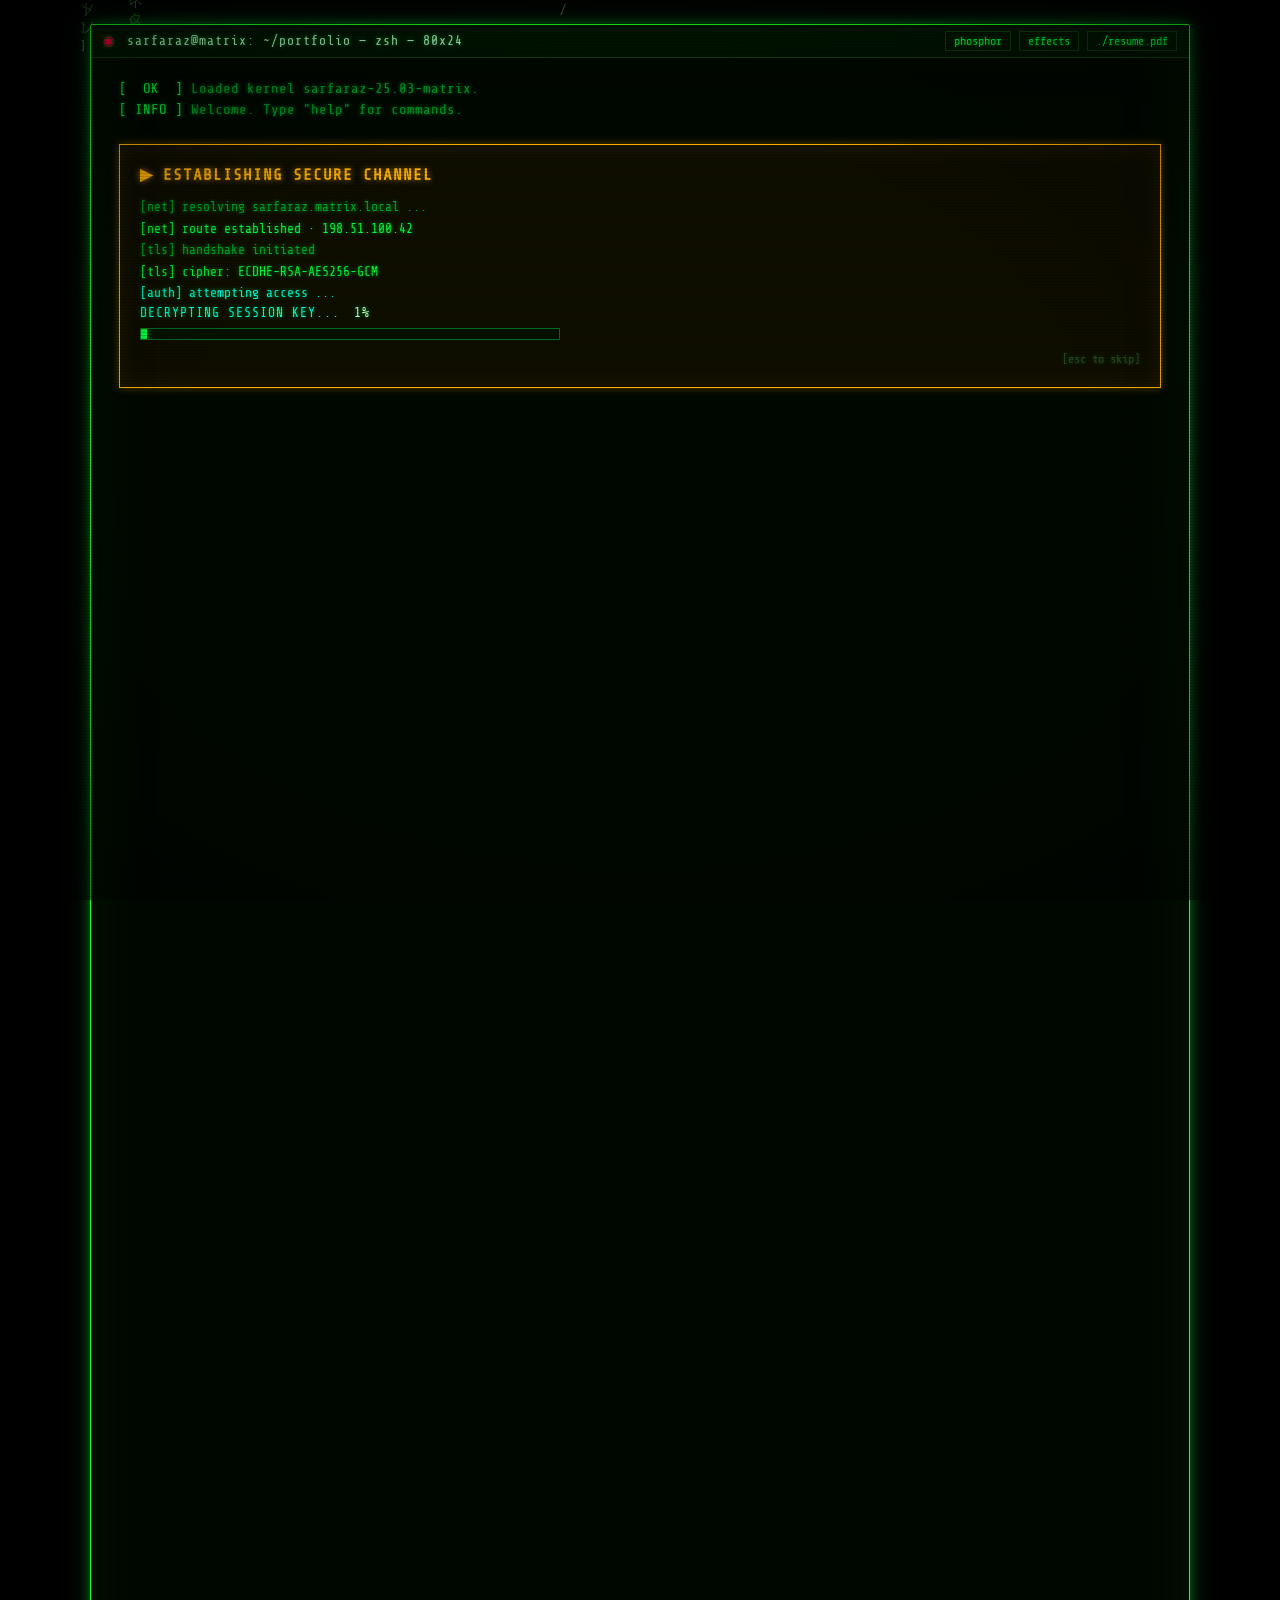
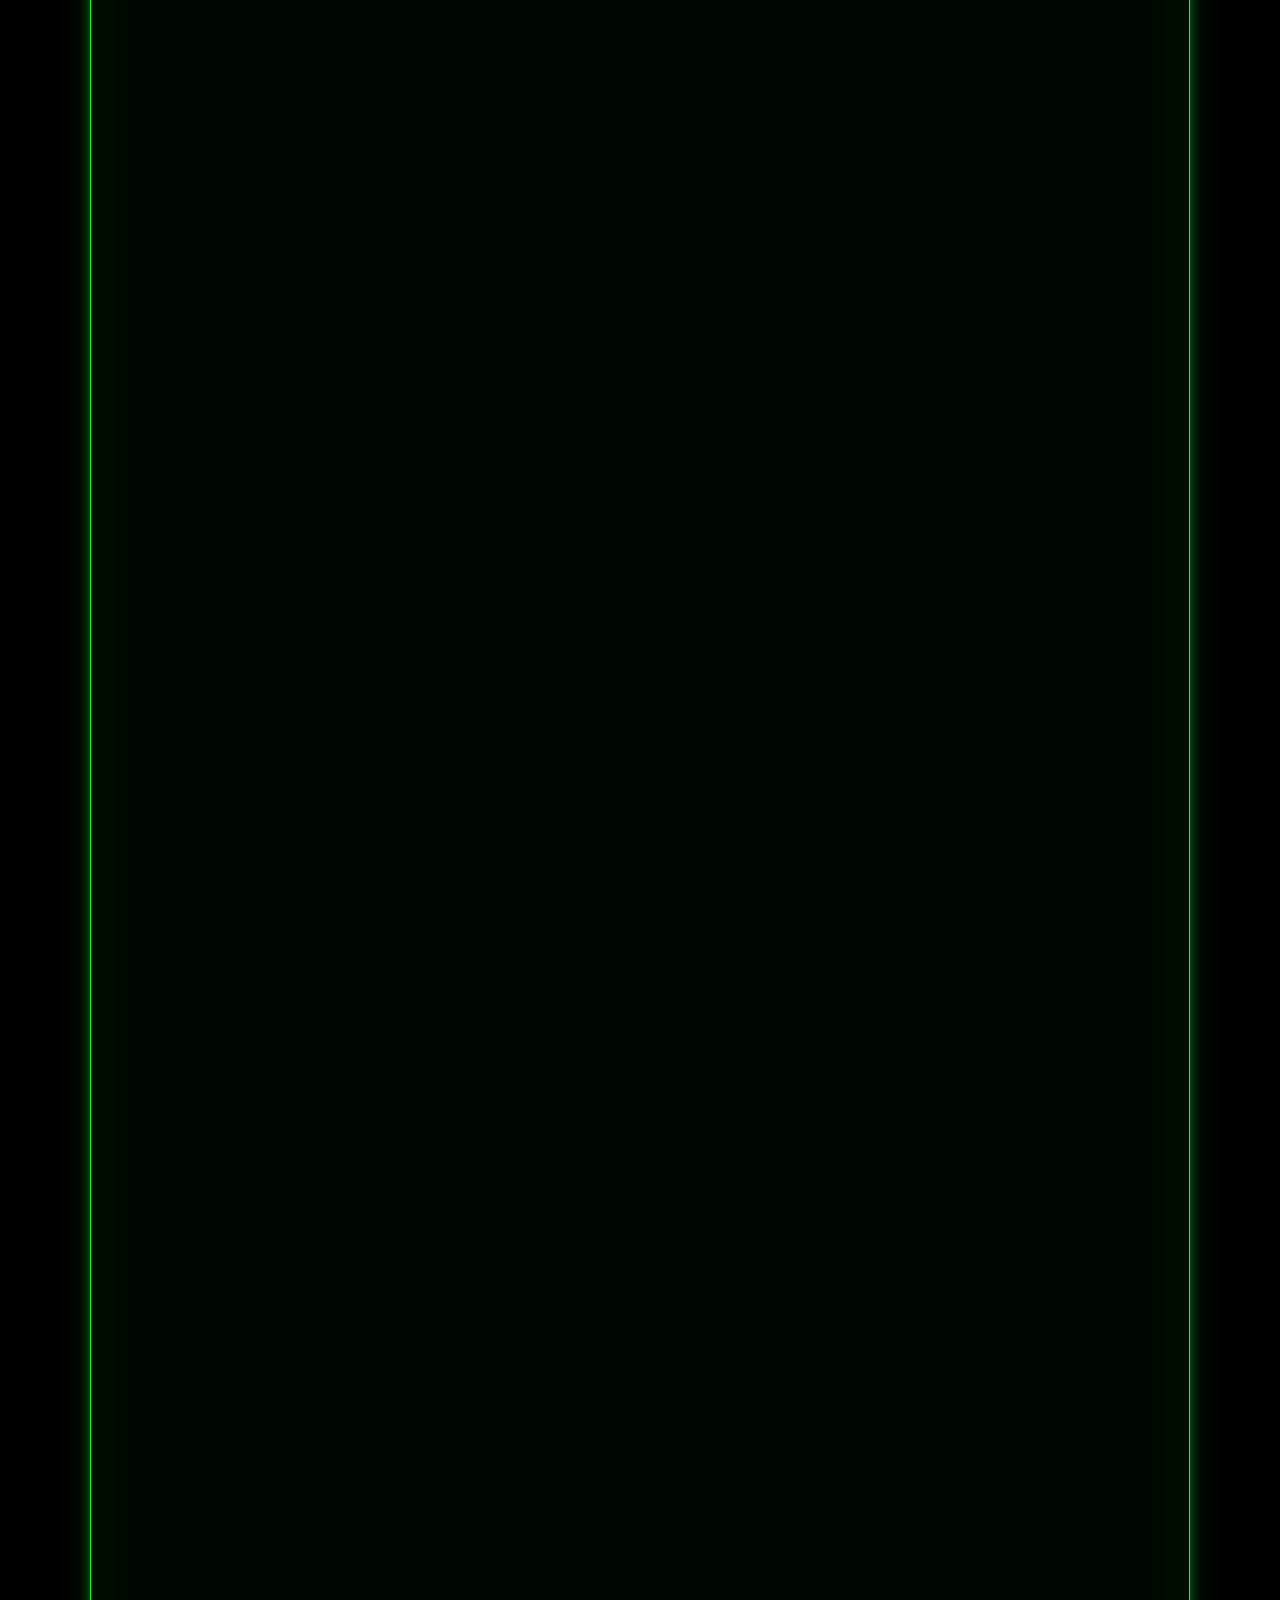
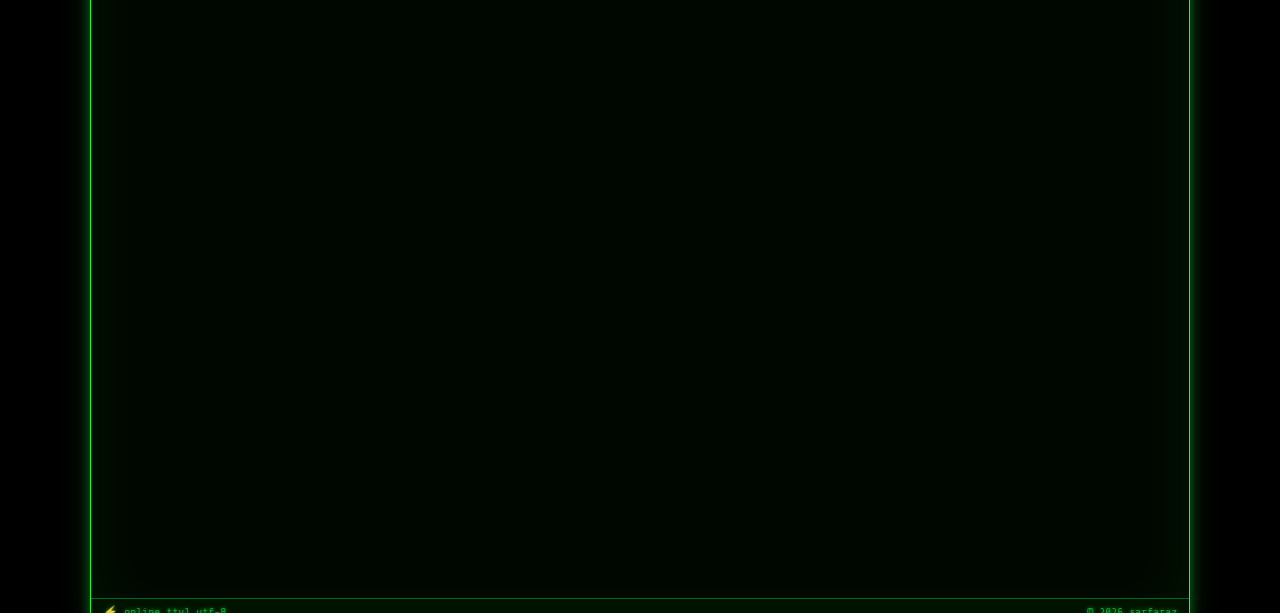
<file: index.html>
<!doctype html>
<html lang="en">
  <head>
    <meta charset="UTF-8" />
    <meta name="viewport" content="width=device-width, initial-scale=1.0" />
    <title>
      Sk Sarfaraz Ahamed — Senior Full-Stack Engineer (SDE II) | Backend &amp;
      AI Portfolio
    </title>
    <meta
      name="description"
      content="Sk Sarfaraz Ahamed — Senior Full-Stack Engineer (SDE II) with 4.5 years building fraud, identity and AI decisioning services serving 10M+ requests/day. NestJS, TypeScript, Python (FastAPI), MongoDB, PostgreSQL, Redis, Elasticsearch, AWS serverless, LLM/RAG/vector search. Based in Bengaluru, India."
    />
    <meta
      name="keywords"
      content="Sk Sarfaraz Ahamed, Sarfaraz Ahamed, ssadev, senior software engineer, senior full stack engineer, SDE II, backend engineer, NestJS, Node.js, TypeScript, Python, FastAPI, Django, MongoDB, PostgreSQL, Redis, Elasticsearch, Qdrant, AWS Lambda, RAG, LLM, vector search, React, Next.js, Bengaluru, Data Sutram, portfolio"
    />
    <meta name="author" content="Sk Sarfaraz Ahamed" />
    <meta
      name="robots"
      content="index, follow, max-image-preview:large, max-snippet:-1"
    />
    <meta name="googlebot" content="index, follow" />
    <meta name="theme-color" content="#000000" />
    <link rel="canonical" href="https://ssadev.github.io/" />
    <link rel="icon" type="image/png" href="profile.png" />
    <link rel="apple-touch-icon" href="profile.png" />

    <!-- Open Graph -->
    <meta property="og:type" content="profile" />
    <meta property="og:site_name" content="Sk Sarfaraz Ahamed" />
    <meta
      property="og:title"
      content="Sk Sarfaraz Ahamed — Senior Software Engineer / Full Stack"
    />
    <meta
      property="og:description"
      content="Senior Full-Stack Engineer (SDE II) · 4.5 years · NestJS · TypeScript · Python · AWS serverless · LLM / RAG · 10M+ req/day. Bengaluru, India."
    />
    <meta property="og:url" content="https://ssadev.github.io/" />
    <meta property="og:image" content="https://ssadev.github.io/profile.png" />
    <meta property="og:image:alt" content="Portrait of Sk Sarfaraz Ahamed" />
    <meta property="profile:first_name" content="Sarfaraz" />
    <meta property="profile:last_name" content="Ahamed" />
    <meta property="profile:username" content="ssadev" />

    <!-- Twitter / X -->
    <meta name="twitter:card" content="summary_large_image" />
    <meta
      name="twitter:title"
      content="Sk Sarfaraz Ahamed — Senior Software Engineer"
    />
    <meta
      name="twitter:description"
      content="Senior Full-Stack Engineer (SDE II). 4.5 years. NestJS · TypeScript · Python · AWS · LLM / RAG."
    />
    <meta name="twitter:image" content="https://ssadev.github.io/profile.png" />

    <!-- Structured data: Person -->
    <script type="application/ld+json">
      {
        "@context": "https://schema.org",
        "@type": "Person",
        "name": "Sk Sarfaraz Ahamed",
        "alternateName": ["Sarfaraz Ahamed", "ssadev"],
        "url": "https://ssadev.github.io/",
        "image": "https://ssadev.github.io/profile.png",
        "jobTitle": "Software Development Engineer II",
        "description": "Senior Full-Stack Engineer (SDE II) with 4.5 years building fraud, identity and AI decisioning services in NestJS, TypeScript and Python (FastAPI) on AWS serverless, serving 10M+ requests a day, with production LLM, RAG and vector-search features.",
        "email": "mailto:sksarfaraz4006@gmail.com",
        "address": {
          "@type": "PostalAddress",
          "addressLocality": "Bengaluru",
          "addressRegion": "Karnataka",
          "addressCountry": "IN"
        },
        "worksFor": {
          "@type": "Organization",
          "name": "Data Sutram"
        },
        "alumniOf": {
          "@type": "CollegeOrUniversity",
          "name": "Techno International New Town",
          "address": "Kolkata, India"
        },
        "knowsAbout": [
          "Node.js",
          "NestJS",
          "TypeScript",
          "JavaScript",
          "Python",
          "FastAPI",
          "Django",
          "REST APIs",
          "Microservices",
          "Event-Driven Architecture",
          "MongoDB",
          "PostgreSQL",
          "MySQL",
          "Redis",
          "Elasticsearch",
          "Qdrant",
          "AWS Lambda",
          "AWS API Gateway",
          "AWS SQS",
          "AWS S3",
          "AWS EC2",
          "Docker",
          "GitHub CI/CD",
          "Jest",
          "Linux",
          "Large Language Models",
          "Retrieval-Augmented Generation",
          "Vector Databases",
          "Voice AI",
          "OAuth2",
          "JWT",
          "RBAC",
          "React",
          "Next.js",
          "Redux"
        ],
        "sameAs": [
          "https://github.com/ssadev",
          "https://www.linkedin.com/in/sarfaraz-ahamed-32a6052aa/"
        ]
      }
    </script>
    <script type="application/ld+json">
      {
        "@context": "https://schema.org",
        "@type": "WebSite",
        "name": "Sk Sarfaraz Ahamed — Portfolio",
        "url": "https://ssadev.github.io/",
        "author": { "@type": "Person", "name": "Sk Sarfaraz Ahamed" }
      }
    </script>
    <link rel="preconnect" href="https://fonts.googleapis.com" />
    <link rel="preconnect" href="https://fonts.gstatic.com" crossorigin />
    <link
      href="https://fonts.googleapis.com/css2?family=Share+Tech+Mono&family=VT323&display=swap"
      rel="stylesheet"
    />
    <link rel="stylesheet" href="styles.css" />
  </head>
  <!-- Google tag (gtag.js) -->
  <script
    async
    src="https://www.googletagmanager.com/gtag/js?id=G-XEXD7KVKR2"
  ></script>
  <script>
    window.dataLayer = window.dataLayer || [];
    function gtag() {
      dataLayer.push(arguments);
    }
    gtag("js", new Date());

    gtag("config", "G-XEXD7KVKR2");
  </script>
  <body>
    <canvas id="matrix-rain" aria-hidden="true"></canvas>
    <div class="crt-overlay" aria-hidden="true"></div>

    <main class="terminal" role="main">
      <header class="term-header">
        <div class="term-title">
          sarfaraz@matrix: ~/portfolio &mdash; zsh &mdash; 80x24
        </div>
        <div class="term-controls">
          <button id="theme-toggle" title="Toggle phosphor color">
            <span class="label-text">phosphor</span>
          </button>
          <button id="effects-toggle" title="Toggle CRT/rain effects">
            <span class="label-text">effects</span>
          </button>
          <button
            id="resume-btn"
            title="Open resume"
            onclick="
              window.open(
                'https://drive.google.com/file/d/16qEMb87kJ38U1tuTEWQnvQUNZnBqsQFO/view?usp=sharing',
                '_blank',
              )
            "
          >
            <span class="label-text">./resume.pdf</span>
          </button>
        </div>
      </header>

      <section class="term-body">
        <h1 class="sr-only">
          Sk Sarfaraz Ahamed — Senior Software Engineer / Full Stack Developer
          Portfolio
        </h1>
        <p class="sr-only">
          Sk Sarfaraz Ahamed is a Senior Full-Stack Engineer (SDE II) based in
          Bengaluru, India, with 4.5 years of experience in backend systems,
          cloud services and AI applications. At Data Sutram, Sarfaraz builds fraud,
          identity and AI decisioning services serving 10M+ requests a day for
          leading Indian banks and financial companies. Skills include Node.js
          (NestJS), TypeScript, Python (FastAPI, Django), MongoDB, PostgreSQL,
          Redis, Elasticsearch, Qdrant, AWS (Lambda, API Gateway, SQS, S3,
          EC2), Docker, GitHub CI/CD, LLMs, RAG and vector search. Reach out:
          sksarfaraz4006@gmail.com.
        </p>
        <div class="boot" id="boot"></div>

        <div id="auth-gate" class="auth-gate" hidden aria-hidden="true">
          <div class="auth-warn">▶ ESTABLISHING SECURE CHANNEL</div>
          <div class="auth-conn-log" id="auth-conn-log"></div>
          <div class="auth-progress" hidden>
            <div class="auth-progress-label">
              DECRYPTING SESSION KEY... <span class="auth-pct">0%</span>
            </div>
            <div class="auth-bar"><div class="auth-bar-fill"></div></div>
            <div class="auth-status"></div>
          </div>
          <div class="auth-skip-hint">
            <span class="auth-skip">[esc to skip]</span>
          </div>
        </div>

        <div id="term-content" class="term-content gate-hidden">
          <pre class="ascii-banner" aria-label="ASCII banner">
  ____             __
 / ___|  __ _ _ __ / _| __ _ _ __ __ _ ____
 \___ \ / _` | '__| |_ / _` | '__/ _` |_  /
  ___) | (_| | |  |  _| (_| | | | (_| |/ /
 |____/ \__,_|_|  |_|  \__,_|_|  \__,_/___|
            s e n i o r   s o f t w a r e   e n g i n e e r</pre
          >

          <!-- whoami -->
          <div class="prompt-line">
            <span class="prompt-user">sarfaraz</span
            ><span class="prompt-at">@</span
            ><span class="prompt-host">matrix</span
            ><span class="prompt-colon">:</span
            ><span class="prompt-path">~</span><span class="prompt-sep">$</span>
            <span class="prompt-cmd">whoami</span>
          </div>
          <div class="output">
            <div class="whoami-row">
              <img
                src="profile.png"
                class="avatar-img"
                alt="Sk Sarfaraz Ahamed"
              />
              <div class="kv-grid">
                <div class="k">name</div>
                <div class="v">Sk Sarfaraz Ahamed</div>
                <div class="k">role</div>
                <div class="v">Senior Full-Stack Engineer (SDE II)</div>
                <div class="k">focus</div>
                <div class="v">Backend · Cloud · AI / LLM</div>
                <div class="k">experience</div>
                <div class="v"><span class="num">4.5</span> years</div>
                <div class="k">location</div>
                <div class="v">Bengaluru</div>
                <div class="k">email</div>
                <div class="v">
                  <a
                    href="#"
                    id="email-copy"
                    data-email="sksarfaraz4006@gmail.com"
                    >sksarfaraz4006@gmail.com</a
                  >
                </div>
                <div class="k">github</div>
                <div class="v">
                  <a
                    href="https://github.com/ssadev"
                    target="_blank"
                    rel="noopener"
                    >github.com/ssadev</a
                  >
                </div>
                <div class="k">linkedin</div>
                <div class="v">
                  <a
                    href="https://www.linkedin.com/in/sarfaraz-ahamed-32a6052aa/"
                    target="_blank"
                    rel="noopener"
                    >linkedin.com/in/sarfaraz-ahamed-32a6052aa</a
                  >
                </div>
                <div class="k">status</div>
                <div class="v"><span class="ok">[OPEN TO WORK]</span></div>
              </div>
            </div>
          </div>

          <!-- SECTION: Summary -->
          <div class="prompt-line">
            <span class="prompt-user">sarfaraz</span
            ><span class="prompt-at">@</span
            ><span class="prompt-host">matrix</span
            ><span class="prompt-colon">:</span
            ><span class="prompt-path">~</span><span class="prompt-sep">$</span>
            <span class="prompt-cmd">cat summary.md</span>
          </div>
          <div class="output summary-text">
            <span class="com"># Summary</span>
            <p>
              Senior Full-Stack Engineer (SDE II) with
              <span class="num">4.5</span> years in backend systems, cloud
              services and AI applications. Grew from intern to SDE II at Data
              Sutram, building fraud, identity and AI decisioning services that
              serve <span class="num">10M+</span> requests a day for leading
              Indian banks and financial companies, with a real-time decision
              engine at <span class="num">sub-200ms</span> p95.
            </p>
            <p>
              Strong in Node.js (NestJS), TypeScript and Python (FastAPI), with
              MongoDB, PostgreSQL, Redis and Elasticsearch, on AWS serverless. I
              ship LLM, RAG and vector-search features to production and own
              work from design through release, tests and CI/CD.
            </p>
          </div>

          <!-- SECTION: Professional Experience -->
          <div class="prompt-line">
            <span class="prompt-user">sarfaraz</span
            ><span class="prompt-at">@</span
            ><span class="prompt-host">matrix</span
            ><span class="prompt-colon">:</span
            ><span class="prompt-path">~/experience</span
            ><span class="prompt-sep">$</span>
            <span class="prompt-cmd">git log --oneline</span>
          </div>
          <div class="output">
            <div class="entry">
              <div class="entry-head">
                <span class="entry-title"
                  >Software Development Engineer II &mdash; Data Sutram</span
                >
                <span class="entry-meta">Mar 2025 — Present · Bengaluru</span>
              </div>
              <div class="entry-body">
                <span class="com"
                  ># promoted from SDE I in Mar 2025; moved to the Bengaluru
                  office</span
                >
                <ul class="entry-list">
                  <li>
                    <b>Scalable backend systems:</b> build and run NestJS
                    (Node.js, TypeScript) services for fraud, identity and AI
                    decisioning used by leading banks and financial companies in
                    India, serving 10M+ requests a day across over a billion
                    entity signals.
                  </li>
                  <li>
                    <b>Real-time decisioning:</b> helped build a real-time
                    decision engine that answers at sub-200ms p95 latency, using
                    Redis caching and a Qdrant vector retrieval layer to give the
                    AI reasoning step fast context.
                  </li>
                  <li>
                    <b>AI &amp; LLM applications:</b> built a RAG system that
                    lets employees query internal company knowledge in plain
                    language, and put multiple LLM provider APIs and open source
                    LLMs into production services.
                  </li>
                  <li>
                    <b>LLM due diligence platform:</b> built parts of an
                    LLM-based due diligence platform for a bank, giving its
                    investigators case tools with an audit trail and regulatory
                    traceability for each case.
                  </li>
                  <li>
                    <b>AI voice operations:</b> built an internal console that
                    lets operations teams trigger outbound AI voice calls and
                    read each call as a clear report (summary, key points,
                    recommended actions, transcript) instead of raw AI output.
                  </li>
                  <li>
                    <b>Event-driven cloud architecture:</b> designed and run
                    serverless workflows on AWS Lambda, API Gateway, SQS and S3
                    that move heavy work to queues, so traffic spikes don't slow
                    client-facing APIs. Added structured logging in
                    Elasticsearch, real-time alerting and automated health
                    checks.
                  </li>
                  <li>
                    <b>Security hardening:</b> built OAuth2 and JWT
                    authentication with role-based access control (RBAC) on
                    least-privilege principles.
                  </li>
                  <li>
                    <b>Quality &amp; CI/CD:</b> write Jest test suites that run
                    in GitHub CI/CD and stop regressions before release; ship
                    services in Docker, review code and plan releases with
                    product, QA and DevOps.
                  </li>
                </ul>
              </div>
              <div class="entry-stack">
                <span>NestJS</span><span>TypeScript</span><span>Redis</span
                ><span>Qdrant</span><span>LLMs / RAG</span
                ><span>AWS Lambda</span><span>SQS</span
                ><span>Elasticsearch</span><span>OAuth2 / JWT</span
                ><span>Jest</span><span>Docker</span>
              </div>
            </div>

            <div class="entry">
              <div class="entry-head">
                <span class="entry-title"
                  >Software Development Engineer I &mdash; Data Sutram</span
                >
                <span class="entry-meta">Jul 2022 — Feb 2025 · Mumbai</span>
              </div>
              <div class="entry-body">
                <span class="com"
                  ># converted from intern to full-time after graduating</span
                >
                <ul class="entry-list">
                  <li>
                    <b>Performance optimization:</b> cut API latency by about
                    40% by rewriting slow MongoDB, PostgreSQL and MySQL queries,
                    adding the right indexes and caching frequently read data.
                  </li>
                  <li>
                    <b>Backend API engineering:</b> built and maintained
                    internal and client-facing REST APIs with FastAPI, Django and
                    Node.js, and the React, Next.js and Redux screens that use
                    them.
                  </li>
                  <li>
                    <b>Data pipeline reliability:</b> wrote automated Python
                    pipelines for scraping, validation and ingestion that catch
                    bad records before they reach production data.
                  </li>
                  <li>
                    <b>Cloud operations:</b> deployed and monitored production
                    services on AWS EC2, S3 and Lambda, owning their uptime and
                    infrastructure health.
                  </li>
                  <li>
                    <b>AI prototyping:</b> prototyped LLM, vector database and
                    RAG features in experimental workflows, groundwork for the
                    production AI systems shipped later.
                  </li>
                </ul>
              </div>
              <div class="entry-stack">
                <span>FastAPI</span><span>Django</span><span>Node.js</span
                ><span>MongoDB</span><span>PostgreSQL</span><span>MySQL</span
                ><span>React</span><span>Next.js</span><span>AWS EC2</span
                ><span>S3</span><span>Lambda</span>
              </div>
            </div>

            <div class="entry">
              <div class="entry-head">
                <span class="entry-title"
                  >Software Developer Intern &mdash; Data Sutram</span
                >
                <span class="entry-meta">Dec 2021 — Jun 2022 · Mumbai</span>
              </div>
              <div class="entry-body">
                <span class="com"
                  ># final-year internship alongside BCA; led to a full-time
                  offer</span
                >
                <ul class="entry-list">
                  <li>
                    <b>Frontend component delivery:</b> built reusable React.js
                    and Next.js UI components with Redux state management, reused
                    across product screens to speed up frontend delivery.
                  </li>
                  <li>
                    <b>Git workflows:</b> shipped through pull requests, code
                    reviews and agile release cycles with the product team.
                  </li>
                </ul>
              </div>
              <div class="entry-stack">
                <span>React.js</span><span>Next.js</span><span>Redux</span
                ><span>Git</span>
              </div>
            </div>

            <div class="entry">
              <div class="entry-head">
                <span class="entry-title"
                  >Full Stack Developer Intern &mdash; Mirror Score</span
                >
                <span class="entry-meta"
                  >Aug 2020 — Nov 2021 · Delhi (Remote)</span
                >
              </div>
              <div class="entry-body">
                <span class="com"
                  ># part-time, remote, alongside BCA studies</span
                >
                <ul class="entry-list">
                  <li>
                    <b>Backend automation:</b> built Python/Django APIs and
                    scripts that automated integrations with AWS and Google APIs,
                    replacing manual operational steps.
                  </li>
                  <li>
                    <b>Third-party integration:</b> built secure backend
                    connections to external cloud services to add new platform
                    features.
                  </li>
                </ul>
              </div>
              <div class="entry-stack">
                <span>Python</span><span>Django</span><span>AWS</span
                ><span>Google APIs</span>
              </div>
            </div>
          </div>

          <!-- SECTION: Education -->
          <div class="prompt-line">
            <span class="prompt-user">sarfaraz</span
            ><span class="prompt-at">@</span
            ><span class="prompt-host">matrix</span
            ><span class="prompt-colon">:</span
            ><span class="prompt-path">~</span><span class="prompt-sep">$</span>
            <span class="prompt-cmd">cat education.txt</span>
          </div>
          <div class="output">
            <div class="kv-grid">
              <div class="k">degree</div>
              <div class="v">Bachelor of Computer Application</div>
              <div class="k">institute</div>
              <div class="v">Techno International New Town</div>
              <div class="k">location</div>
              <div class="v">Kolkata, India</div>
              <div class="k">duration</div>
              <div class="v">Jul 2019 — Jun 2022</div>
            </div>
          </div>

          <!-- SECTION: Skills -->
          <div class="prompt-line">
            <span class="prompt-user">sarfaraz</span
            ><span class="prompt-at">@</span
            ><span class="prompt-host">matrix</span
            ><span class="prompt-colon">:</span
            ><span class="prompt-path">~/skills</span
            ><span class="prompt-sep">$</span>
            <span class="prompt-cmd">ls -la</span>
          </div>
          <div class="output">
            <div class="skill-grid">
              <div class="skill-group">
                <div class="skill-group-title">backend/</div>
                <ul>
                  <li>Node.js</li>
                  <li>NestJS</li>
                  <li>TypeScript</li>
                  <li>JavaScript</li>
                  <li>Python</li>
                  <li>FastAPI</li>
                  <li>Django</li>
                  <li>REST APIs</li>
                  <li>Microservices</li>
                  <li>Event-Driven / Async</li>
                </ul>
              </div>
              <div class="skill-group">
                <div class="skill-group-title">ai_llm/</div>
                <ul>
                  <li>LLM Integration</li>
                  <li>Open Source LLMs</li>
                  <li>RAG</li>
                  <li>Vector DBs (Qdrant)</li>
                  <li>Real-Time AI Decisioning</li>
                  <li>Voice AI Integration</li>
                  <li>ChatGPT · Claude · Copilot</li>
                </ul>
              </div>
              <div class="skill-group">
                <div class="skill-group-title">databases/</div>
                <ul>
                  <li>MongoDB</li>
                  <li>PostgreSQL</li>
                  <li>MySQL</li>
                  <li>Redis</li>
                  <li>Elasticsearch</li>
                  <li>Qdrant</li>
                </ul>
              </div>
              <div class="skill-group">
                <div class="skill-group-title">cloud_devops/</div>
                <ul>
                  <li>AWS Lambda</li>
                  <li>API Gateway</li>
                  <li>AWS SQS</li>
                  <li>AWS S3</li>
                  <li>AWS EC2</li>
                  <li>Docker</li>
                  <li>GitHub CI/CD</li>
                  <li>Linux</li>
                  <li>Jest (TDD)</li>
                  <li>Logging &amp; Alerting</li>
                </ul>
              </div>
              <div class="skill-group">
                <div class="skill-group-title">frontend/</div>
                <ul>
                  <li>React</li>
                  <li>Next.js</li>
                  <li>TypeScript</li>
                  <li>Redux</li>
                  <li>HTML / CSS</li>
                </ul>
              </div>
              <div class="skill-group">
                <div class="skill-group-title">auth_security/</div>
                <ul>
                  <li>OAuth2</li>
                  <li>JWT</li>
                  <li>RBAC</li>
                </ul>
              </div>
            </div>
          </div>

          <!-- SECTION: Projects -->
          <div class="prompt-line">
            <span class="prompt-user">sarfaraz</span
            ><span class="prompt-at">@</span
            ><span class="prompt-host">matrix</span
            ><span class="prompt-colon">:</span
            ><span class="prompt-path">~/projects</span
            ><span class="prompt-sep">$</span>
            <span class="prompt-cmd">cat *.json</span>
          </div>
          <div class="output">
            <div class="entry">
              <div class="entry-head">
                <span class="entry-title">AI Voice Operations Console</span>
                <span class="entry-meta">Internal platform · Voice AI</span>
              </div>
              <div class="entry-body">
                Internal platform for triggering outbound AI voice calls and
                reviewing the AI's post-call analysis. Loads voice assistants
                and their variables dynamically, and turns raw call analysis into
                readable reports with summary, key points, recommended actions,
                classification and transcript.
              </div>
              <div class="entry-stack">
                <span>Voice AI</span><span>LLMs</span><span>NestJS</span
                ><span>TypeScript</span>
              </div>
            </div>

            <div class="entry">
              <div class="entry-head">
                <span class="entry-title">Meetread.ai</span>
                <span class="entry-meta">AI meeting recorder · self-hosted</span>
              </div>
              <div class="entry-body">
                Joins Google Meet calls, records audio, captures transcripts and
                generates summaries, all on infrastructure you control.
              </div>
              <div class="entry-stack">
                <span>Python</span><span>LLMs</span><span>Transcripts</span
                ><span>Self-hosted</span>
              </div>
            </div>

            <div class="entry">
              <div class="entry-head">
                <span class="entry-title">c19tweet</span>
                <span class="entry-meta">Python automation bot</span>
              </div>
              <div class="entry-body">
                A Python bot that reads daily public data updates and shares
                them through automated posts.
              </div>
              <div class="entry-stack">
                <span>Python</span><span>Automation</span><span>Bot</span>
              </div>
            </div>

            <div class="entry">
              <div class="entry-head">
                <span class="entry-title">whatWP</span>
                <span class="entry-meta">Developer browser extension</span>
              </div>
              <div class="entry-body">
                A JavaScript browser tool that inspects a site's code to show
                which tools and plugins it uses.
              </div>
              <div class="entry-stack">
                <span>JavaScript</span><span>Browser Extension</span>
              </div>
            </div>
          </div>

          <!-- SECTION: Certifications -->
          <div class="prompt-line">
            <span class="prompt-user">sarfaraz</span
            ><span class="prompt-at">@</span
            ><span class="prompt-host">matrix</span
            ><span class="prompt-colon">:</span
            ><span class="prompt-path">~</span><span class="prompt-sep">$</span>
            <span class="prompt-cmd">cat certifications.txt</span>
          </div>
          <div class="output">
            <ul class="entry-list">
              <li>
                <b>Practical MongoDB: For Absolute Beginners</b> &mdash; Udemy
              </li>
              <li><b>Python 3 Learning Course</b> &mdash; Sololearn</li>
              <li>
                <b>Top Linux Interview Question and Answer</b> &mdash; Udemy
              </li>
            </ul>
          </div>

          <!-- interactive prompt -->
          <div class="prompt-line input-prompt">
            <span class="prompt-user">sarfaraz</span
            ><span class="prompt-at">@</span
            ><span class="prompt-host">matrix</span
            ><span class="prompt-colon">:</span
            ><span class="prompt-path">~</span><span class="prompt-sep">$</span>
            <input
              id="term-input"
              autocomplete="off"
              spellcheck="false"
              aria-label="terminal input"
              placeholder="type 'help' and press enter"
            />
            <span class="cursor" aria-hidden="true"></span>
          </div>
          <div class="input-hint">
            try: <span class="prompt-cmd">help</span> &middot;
            <span class="prompt-cmd">whoami</span> &middot;
            <span class="prompt-cmd">summary</span> &middot;
            <span class="prompt-cmd">experience</span> &middot;
            <span class="prompt-cmd">skills</span> &middot;
            <span class="prompt-cmd">projects</span> &middot;
            <span class="prompt-cmd">certs</span> &middot;
            <span class="prompt-cmd">contact</span> &middot;
            <span class="prompt-cmd">resume</span> &middot;
            <span class="prompt-cmd">clear</span>
          </div>
          <div id="term-history" class="output hidden"></div>
        </div>
      </section>

      <footer class="statusbar">
        <div class="status-left">
          <span>⚡ <span id="uptime">online</span></span>
          <span>tty1</span>
          <span>utf-8</span>
        </div>
        <div class="status-right">
          <span id="copy-toast" aria-live="polite"></span>
          <span>© <span id="year"></span> sarfaraz</span>
        </div>
      </footer>
    </main>

    <div id="click-ripples" aria-hidden="true"></div>
    <div id="glitch-bar" aria-hidden="true"></div>
    <canvas id="cursor-trail" aria-hidden="true"></canvas>

    <script src="script.js"></script>
  </body>
</html>
</file>
<file: styles.css>
/* ============================================================
   Sarfaraz.sh — matrix/hacker terminal portfolio
   Phosphor green on black, CRT scanlines, matrix rain
   ============================================================ */

:root {
  --bg: #000000;
  --bg-term: rgba(0, 10, 0, 0.78);
  --bg-term-solid: #020a02;
  --border: #0f3f0f;
  --border-bright: #1aff1a;

  --green: #00ff41;          /* matrix phosphor */
  --green-dim: #00a82a;
  --green-dark: #006b1a;
  --green-pale: #b8ffc8;

  --amber: #ffb000;          /* alt phosphor */
  --red: #ff003c;
  --cyan: #00ffe1;
  --muted: #4a7a4a;

  --glow: 0 0 4px rgba(0, 255, 65, 0.6);
  --glow-strong: 0 0 8px rgba(0, 255, 65, 0.9), 0 0 16px rgba(0, 255, 65, 0.4);

  --font-mono: 'VT323', 'Share Tech Mono', 'JetBrains Mono', 'Courier New', monospace;
  --font-body: 'Share Tech Mono', 'JetBrains Mono', 'Courier New', monospace;

  --radius: 2px;
}

[data-theme="amber"] {
  --green: #ffb000;
  --green-dim: #b87a00;
  --green-dark: #663d00;
  --green-pale: #ffe0a0;
  --border: #3f2f0f;
  --border-bright: #ffb000;
  --glow: 0 0 4px rgba(255, 176, 0, 0.6);
  --glow-strong: 0 0 8px rgba(255, 176, 0, 0.9), 0 0 16px rgba(255, 176, 0, 0.4);
  --muted: #7a6a4a;
}

* { box-sizing: border-box; }

html, body {
  margin: 0;
  padding: 0;
  background: var(--bg);
  color: var(--green);
  font-family: var(--font-body);
  font-size: 16px;
  line-height: 1.5;
  min-height: 100vh;
  overflow-x: hidden;
  -webkit-font-smoothing: antialiased;
  text-shadow: var(--glow);
}

::selection { background: var(--green); color: #000; text-shadow: none; }

a {
  color: var(--cyan);
  text-decoration: none;
  border-bottom: 1px dashed var(--cyan);
  text-shadow: 0 0 4px rgba(0, 255, 225, 0.6);
  transition: all .15s ease;
}
a:hover {
  color: #fff;
  border-bottom-color: #fff;
  text-shadow: 0 0 8px #fff, 0 0 16px var(--cyan);
}

/* ============================================================
   Matrix rain canvas
   ============================================================ */
#matrix-rain {
  position: fixed;
  inset: 0;
  z-index: 0;
  opacity: 0.35;
  pointer-events: none;
}

/* ============================================================
   CRT scanlines + flicker overlay
   ============================================================ */
.crt-overlay {
  position: fixed;
  inset: 0;
  z-index: 9999;
  pointer-events: none;
  background:
    repeating-linear-gradient(
      0deg,
      rgba(0, 0, 0, 0.15) 0px,
      rgba(0, 0, 0, 0.15) 1px,
      transparent 1px,
      transparent 3px
    );
  mix-blend-mode: multiply;
}
.crt-overlay::after {
  content: '';
  position: absolute;
  inset: 0;
  background: radial-gradient(ellipse at center, transparent 50%, rgba(0, 0, 0, 0.5) 100%);
}

body.no-effects #matrix-rain,
body.no-effects .crt-overlay,
body.no-effects #glitch-bar,
body.no-effects #click-ripples,
body.no-effects #cursor-trail { display: none; }

@keyframes flicker {
  0%, 100% { opacity: 1; }
  50%      { opacity: 0.97; }
}
.terminal { animation: flicker 0.15s infinite; }

/* ============================================================
   Terminal window
   ============================================================ */
.terminal {
  position: relative;
  z-index: 1;
  max-width: 1100px;
  margin: 24px auto;
  background: var(--bg-term);
  border: 1px solid var(--border-bright);
  border-radius: var(--radius);
  box-shadow:
    0 0 12px rgba(0, 255, 65, 0.4),
    0 0 32px rgba(0, 255, 65, 0.15),
    inset 0 0 60px rgba(0, 50, 0, 0.4);
  backdrop-filter: blur(2px);
}

.term-header {
  display: flex;
  align-items: center;
  justify-content: space-between;
  gap: 10px;
  padding: 6px 12px;
  border-bottom: 1px solid var(--border);
  background: rgba(0, 30, 0, 0.5);
  font-size: 13px;
  user-select: none;
  flex-wrap: nowrap;
}
.term-title {
  color: var(--green-pale);
  letter-spacing: 1px;
  min-width: 0;
  flex: 1 1 auto;
  white-space: nowrap;
  overflow: hidden;
  text-overflow: ellipsis;
}
.term-title::before {
  content: '◉ ';
  color: var(--red);
  margin-right: 4px;
}
.term-controls {
  display: flex;
  gap: 8px;
  font-size: 12px;
}
.term-controls button {
  background: transparent;
  border: 1px solid var(--border);
  color: var(--green);
  padding: 2px 8px;
  font-family: inherit;
  font-size: 12px;
  cursor: pointer;
  text-shadow: var(--glow);
  transition: all .15s ease;
}
.term-controls button:hover {
  background: var(--green);
  color: #000;
  text-shadow: none;
  box-shadow: var(--glow);
}

.term-body {
  padding: 20px 28px 32px;
  font-size: 15px;
  min-height: calc(100vh - 100px);
}

/* ============================================================
   Boot sequence
   ============================================================ */
.boot {
  margin-bottom: 24px;
  color: var(--green-dim);
  font-size: 14px;
}
.boot .ok { color: var(--green); }
.boot .warn { color: var(--amber); }
.boot .fail { color: var(--red); }
.boot-line { white-space: pre-wrap; }

/* ============================================================
   ASCII banner
   ============================================================ */
.ascii-banner {
  margin: 16px 0 24px;
  font-size: 12px;
  line-height: 1.1;
  color: var(--green);
  white-space: pre;
  overflow-x: auto;
  text-shadow: var(--glow-strong);
}

/* ============================================================
   Prompt + command output
   ============================================================ */
.prompt-line {
  margin-top: 28px;
  display: flex;
  flex-wrap: wrap;
  align-items: baseline;
  gap: 6px;
  color: var(--green);
  font-size: 15px;
}
.prompt-user  { color: var(--green); }
.prompt-at    { color: var(--green-dim); }
.prompt-host  { color: var(--cyan); }
.prompt-colon { color: var(--green-dim); }
.prompt-path  { color: var(--amber); }
.prompt-sep   { color: var(--green); }
.prompt-cmd   { color: var(--green-pale); font-weight: bold; }

.output {
  margin: 10px 0 0 0;
  padding: 6px 0 6px 14px;
  border-left: 2px solid var(--green-dark);
  color: var(--green-pale);
}

/* key/value grid (whoami, education) */
.kv-grid {
  display: grid;
  grid-template-columns: max-content 1fr;
  column-gap: 14px;
  row-gap: 4px;
  margin-top: 4px;
  align-items: baseline;
}
.kv-grid .k {
  color: var(--cyan);
}
.kv-grid .k::after {
  content: ' :';
  color: var(--green-dim);
}
.kv-grid .v {
  color: var(--green-pale);
  min-width: 0;
  word-break: break-word;
}

/* summary text */
.summary-text .com { display: block; margin-bottom: 6px; }
.summary-text p { margin: 0 0 8px; }
.summary-text p:last-child { margin-bottom: 0; }
.output .label { color: var(--cyan); }
.output .val   { color: var(--green-pale); }
.output .com   { color: var(--muted); font-style: italic; }
.output .key   { color: var(--amber); }
.output .str   { color: var(--green); }
.output .num   { color: var(--cyan); }
.output .ok    { color: var(--green); }
.output .err   { color: var(--red); }

/* Skill matrix grid */
.skill-grid {
  display: grid;
  grid-template-columns: repeat(auto-fill, minmax(180px, 1fr));
  gap: 10px 18px;
  margin-top: 8px;
  align-items: start;
}
.skill-group {
  border: 1px solid var(--border);
  padding: 8px 10px;
  background: rgba(0, 30, 0, 0.3);
}
.skill-group-title {
  color: var(--amber);
  font-size: 13px;
  margin-bottom: 4px;
  text-transform: uppercase;
  letter-spacing: 1px;
}
.skill-group ul {
  list-style: none;
  margin: 0;
  padding: 0;
  font-size: 14px;
}
.skill-group li {
  position: relative;
  padding-left: 14px;
}
.skill-group li::before {
  content: '▸';
  position: absolute;
  left: 0;
  color: var(--green-dim);
}

/* Experience / project entries */
.entry {
  position: relative;
  overflow: hidden;
  margin: 10px 0;
  padding: 8px 12px;
  border: 1px solid var(--border);
  background: rgba(0, 30, 0, 0.25);
  transition: border-color .2s ease, box-shadow .2s ease;
}
.entry::before {
  content: '';
  position: absolute;
  left: 0;
  right: 0;
  top: -20%;
  height: 24px;
  background: linear-gradient(180deg, transparent, rgba(0,255,65,0.5), transparent);
  mix-blend-mode: screen;
  opacity: 0;
  pointer-events: none;
}
.entry:hover {
  border-color: var(--border-bright);
  box-shadow: 0 0 12px rgba(0, 255, 65, 0.4);
}
.entry:hover::before {
  animation: entry-sweep 600ms ease-out;
}
@keyframes entry-sweep {
  0%   { top: -20%; opacity: 0; }
  20%  { opacity: 0.8; }
  100% { top: 110%; opacity: 0; }
}
.entry-head {
  display: flex;
  flex-wrap: wrap;
  justify-content: space-between;
  gap: 8px;
  font-size: 14px;
  margin-bottom: 4px;
}
.entry-title {
  color: var(--amber);
  font-weight: bold;
  letter-spacing: 0.5px;
}
.entry-meta {
  color: var(--green-dim);
  font-size: 13px;
}
.entry-body {
  color: var(--green-pale);
  font-size: 14px;
  line-height: 1.55;
}
.entry-list {
  margin: 4px 0 0;
  padding: 0 0 0 4px;
  list-style: none;
}
.entry-list li {
  position: relative;
  padding-left: 14px;
  margin: 4px 0;
}
.entry-list li::before {
  content: '▸';
  position: absolute;
  left: 0;
  color: var(--green-dim);
}
.entry-list b {
  color: var(--cyan);
  font-weight: normal;
}
.entry-stack {
  margin-top: 6px;
  font-size: 12px;
  color: var(--cyan);
}
.entry-stack span {
  display: inline-block;
  padding: 1px 6px;
  margin: 2px 4px 2px 0;
  border: 1px solid var(--green-dark);
  background: rgba(0, 50, 0, 0.4);
  color: var(--green-pale);
}

/* Avatar image */
.avatar-img {
  display: block;
  width: 200px;
  height: auto;
  border: 1px solid var(--border-bright);
  padding: 4px;
  background: rgba(0, 30, 0, 0.4);
  box-shadow: var(--glow), inset 0 0 12px rgba(0, 255, 65, 0.15);
  filter: grayscale(0.3) contrast(1.05);
  image-rendering: pixelated;
}

.whoami-row {
  display: flex;
  gap: 20px;
  align-items: flex-start;
  flex-wrap: wrap;
}
.whoami-row .avatar-img { flex: 0 0 auto; }
.whoami-row .kv-grid    { flex: 1 1 280px; min-width: 0; }

@media (max-width: 720px) {
  .whoami-row { flex-direction: column; }
  .whoami-row .avatar-img { width: 140px; }
}

/* Live cursor */
.cursor {
  display: inline-block;
  width: 9px;
  height: 1em;
  background: var(--green);
  vertical-align: text-bottom;
  margin-left: 2px;
  animation: blink 1s steps(2) infinite;
  box-shadow: var(--glow);
}
@keyframes blink {
  50% { opacity: 0; }
}

/* Interactive input prompt */
.input-prompt {
  margin-top: 32px;
  display: flex;
  align-items: center;
  gap: 6px;
  border-top: 1px dashed var(--green-dark);
  padding-top: 16px;
}
.input-prompt input {
  flex: 1;
  background: transparent;
  border: none;
  outline: none;
  color: var(--green-pale);
  font-family: inherit;
  font-size: 15px;
  text-shadow: var(--glow);
  caret-color: var(--green);
}
.input-hint {
  margin-top: 6px;
  font-size: 12px;
  color: var(--muted);
}

/* Status bar */
.statusbar {
  position: sticky;
  bottom: 0;
  z-index: 5;
  background: rgba(0, 20, 0, 0.85);
  border-top: 1px solid var(--green-dark);
  padding: 4px 12px;
  font-size: 12px;
  color: var(--green-dim);
  display: flex;
  justify-content: space-between;
  user-select: none;
}
.statusbar .status-right { display: flex; gap: 14px; }
#copy-toast {
  color: var(--amber);
  opacity: 0;
  transition: opacity .2s ease;
}
#copy-toast.visible { opacity: 1; }

/* Hidden util */
.hidden { display: none !important; }

/* Screen-reader / crawler-only content (kept off-screen, still in DOM) */
.sr-only {
  position: absolute;
  width: 1px;
  height: 1px;
  padding: 0;
  margin: -1px;
  overflow: hidden;
  clip: rect(0, 0, 0, 0);
  white-space: nowrap;
  border: 0;
}

/* ============================================================
   Responsive
   ============================================================ */
@media (max-width: 880px) {
  .term-body { padding: 16px 16px 24px; font-size: 14px; }
  .ascii-banner { font-size: 9px; }
  .skill-grid { grid-template-columns: 1fr 1fr; }
}

@media (max-width: 560px) {
  html, body { font-size: 14px; }
  .terminal { margin: 8px; border-radius: 0; }
  .term-header { padding: 6px 8px; gap: 6px; font-size: 11px; }
  .term-title { font-size: 11px; letter-spacing: 0.5px; }
  .term-controls { gap: 4px; }
  .term-controls button { padding: 2px 5px; font-size: 10px; }
  .term-body { padding: 12px 12px 20px; font-size: 13px; }
  .ascii-banner { font-size: 7px; line-height: 1; }
  .skill-grid { grid-template-columns: 1fr; }
  .entry-head { font-size: 13px; }
  .prompt-line { font-size: 13px; }
  .input-prompt input { font-size: 14px; }
}

@media (max-width: 380px) {
  .ascii-banner { font-size: 6px; }
  .term-title { font-size: 10px; }
  .term-controls button { padding: 2px 4px; font-size: 9px; }
  #resume-btn .label-text::before {
    content: 'cv';
  }
  #resume-btn .label-text { font-size: 0; }
  #resume-btn .label-text::before { font-size: 9px; }
  #theme-toggle .label-text::before { content: 'color'; }
  #theme-toggle .label-text { font-size: 0; }
  #theme-toggle .label-text::before { font-size: 9px; }
  #effects-toggle .label-text::before { content: 'fx'; }
  #effects-toggle .label-text { font-size: 0; }
  #effects-toggle .label-text::before { font-size: 9px; }
}

/* ============================================================
   PHASE 1 — Auth gate
   ============================================================ */
.term-content {
  transition: opacity .55s ease, filter .55s ease;
}
.term-content.gate-hidden {
  opacity: 0;
  filter: blur(8px);
  pointer-events: none;
}
.term-content.gate-revealed {
  opacity: 1;
  filter: none;
}

.auth-gate {
  margin: 24px 0;
  padding: 18px 20px;
  border: 1px solid var(--amber);
  background: rgba(40, 24, 0, 0.35);
  box-shadow:
    0 0 8px rgba(255, 176, 0, 0.35),
    inset 0 0 24px rgba(255, 176, 0, 0.08);
  color: var(--green-pale);
  font-size: 14px;
  transition: opacity .35s ease, transform .35s ease;
}
.auth-gate.auth-gate-out {
  opacity: 0;
  transform: translateY(-6px);
}
.auth-warn {
  display: block;
  color: var(--amber);
  font-weight: bold;
  letter-spacing: 1px;
  font-size: 16px;
  text-shadow: 0 0 6px rgba(255, 176, 0, 0.7);
  margin-bottom: 10px;
}
.auth-hint {
  margin-top: 8px;
  color: var(--green-dim);
  font-size: 13px;
}
.cursor-auth {
  width: 7px;
  height: 0.9em;
  background: var(--amber);
  box-shadow: 0 0 6px rgba(255, 176, 0, 0.8);
  margin-left: 2px;
}
.auth-skip {
  margin-left: 10px;
  color: var(--muted);
  font-size: 12px;
}
@keyframes auth-blink {
  0%, 100% { opacity: 1; }
  50%      { opacity: 0.55; }
}

.auth-conn-log {
  font-size: 13px;
  color: var(--green-dim);
}
.auth-conn-log .auth-line {
  margin-top: 2px;
  opacity: 0;
  animation: auth-fade-in 240ms ease-out forwards;
}
.auth-line.auth-loading {
  color: var(--cyan);
}
.auth-line.auth-loading::after {
  content: '';
  display: inline-block;
  animation: dot-cycle 1.1s steps(4, end) infinite;
}
@keyframes dot-cycle {
  0%   { content: ''; }
  25%  { content: ' .'; }
  50%  { content: ' . .'; }
  75%  { content: ' . . .'; }
}
@keyframes auth-fade-in {
  from { opacity: 0; transform: translateX(-4px); }
  to   { opacity: 1; transform: translateX(0); }
}

.auth-skip-hint {
  margin-top: 10px;
  text-align: right;
  font-size: 11px;
  opacity: 0.55;
}

.auth-progress-label {
  color: var(--cyan);
  font-size: 13px;
  margin-bottom: 6px;
  letter-spacing: 1px;
}
.auth-pct {
  color: var(--green-pale);
  margin-left: 6px;
}
.auth-bar {
  width: min(420px, 80vw);
  height: 12px;
  border: 1px solid var(--green-dark);
  background: rgba(0, 30, 0, 0.45);
  box-shadow: inset 0 0 6px rgba(0, 0, 0, 0.6);
  overflow: hidden;
}
.auth-bar-fill {
  width: 0%;
  height: 100%;
  background:
    repeating-linear-gradient(
      90deg,
      var(--green) 0 6px,
      var(--green-dim) 6px 10px
    );
  box-shadow: 0 0 8px rgba(0, 255, 65, 0.6);
}
.auth-status {
  margin-top: 10px;
  font-size: 13px;
  color: var(--green-dim);
}
.auth-line {
  margin-top: 2px;
}
.auth-line.ok { color: var(--green); }

/* ============================================================
   PHASE 2 — Scramble reveals
   ============================================================ */
.scramble-pending {
  color: transparent !important;
  text-shadow: none !important;
}
.scrambling {
  color: var(--cyan) !important;
  text-shadow: 0 0 6px rgba(0, 255, 225, 0.6);
}

/* ============================================================
   PHASE 3 — Heading glitch
   ============================================================ */
@keyframes glitch-shift {
  0%, 100% { text-shadow: var(--glow); transform: translate(0); clip-path: none; }
  20% { text-shadow: -2px 0 var(--red), 2px 0 var(--cyan); transform: translate(1px, 0); }
  40% { text-shadow: 2px 0 var(--red), -2px 0 var(--cyan); transform: translate(-1px, 0); }
  60% { text-shadow: -1px 0 var(--red), 1px 0 var(--cyan); clip-path: inset(20% 0 60% 0); transform: translate(1px, 0); }
  80% { text-shadow: 1px 0 var(--red), -1px 0 var(--cyan); clip-path: inset(60% 0 20% 0); transform: translate(-1px, 0); }
}
.glitch {
  animation: glitch-shift 380ms steps(8) both;
  display: inline-block;
}
.prompt-cmd:hover,
.entry-title:hover,
.skill-group-title:hover {
  animation: glitch-shift 220ms steps(4) 1;
  display: inline-block;
}

/* link/button hover glitch */
a:hover {
  animation: glitch-shift 200ms steps(4) 1;
}
.term-controls button:hover {
  animation: glitch-shift 180ms steps(4) 1;
}

/* ============================================================
   PHASE 4 — Click flash + ripple
   ============================================================ */
body::after {
  content: '';
  position: fixed;
  inset: 0;
  background: var(--green);
  opacity: 0;
  pointer-events: none;
  z-index: 9998;
  mix-blend-mode: screen;
}
body.flash::after {
  animation: screen-flash 130ms ease-out;
}
@keyframes screen-flash {
  0%   { opacity: 0.18; }
  100% { opacity: 0; }
}

#click-ripples {
  position: fixed;
  inset: 0;
  pointer-events: none;
  z-index: 9997;
}
.ripple {
  position: fixed;
  width: 14px;
  height: 14px;
  margin-left: -7px;
  margin-top: -7px;
  border-radius: 50%;
  border: 1px solid var(--green);
  background: radial-gradient(circle, rgba(0,255,65,0.35), transparent 70%);
  pointer-events: none;
  animation: ripple 520ms ease-out forwards;
  box-shadow: 0 0 8px rgba(0,255,65,0.6);
}
@keyframes ripple {
  from { transform: scale(0.3); opacity: 0.7; }
  to   { transform: scale(8);   opacity: 0; }
}

/* ============================================================
   PHASE 5 — Glitch bar sweep
   ============================================================ */
#glitch-bar {
  position: fixed;
  left: 0;
  right: 0;
  height: 38px;
  top: -10%;
  pointer-events: none;
  z-index: 9996;
  opacity: 0;
  background:
    linear-gradient(
      180deg,
      transparent 0%,
      rgba(0, 255, 225, 0.18) 30%,
      rgba(255, 255, 255, 0.25) 50%,
      rgba(255, 0, 60, 0.18) 70%,
      transparent 100%
    );
  mix-blend-mode: screen;
  filter: blur(0.5px);
}
#glitch-bar.sweep {
  animation: bar-sweep 220ms linear;
}
@keyframes bar-sweep {
  0%   { top: -10%; opacity: 0; }
  10%  { opacity: 1; }
  90%  { opacity: 1; }
  100% { top: 110%; opacity: 0; }
}

/* ============================================================
   PHASE 6 — Cursor trail canvas
   ============================================================ */
#cursor-trail {
  position: fixed;
  inset: 0;
  pointer-events: none;
  z-index: 9995;
  opacity: 0.75;
}

/* ============================================================
   Print
   ============================================================ */
@media print {
  #matrix-rain, .crt-overlay, .statusbar, .term-controls,
  #glitch-bar, #click-ripples, #cursor-trail, #auth-gate { display: none; }
  body { background: #fff; color: #000; text-shadow: none; }
  .terminal { box-shadow: none; border: 1px solid #000; background: #fff; }
  .output, .entry { color: #000; }
  a { color: #000; text-shadow: none; }
  .term-content { opacity: 1 !important; filter: none !important; }
}

/* ============================================================
   Reduced motion
   ============================================================ */
@media (prefers-reduced-motion: reduce) {
  .terminal { animation: none; }
  .cursor { animation: none; }
  .glitch,
  #glitch-bar,
  #glitch-bar.sweep,
  .scrambling,
  .ripple,
  body.flash::after,
  .entry::before,
  .entry:hover::before,
  .auth-hint,
  a:hover,
  .prompt-cmd:hover,
  .entry-title:hover,
  .skill-group-title:hover,
  .term-controls button:hover {
    animation: none !important;
  }
  .term-content { transition: none !important; }
  #cursor-trail, #click-ripples, #glitch-bar { display: none; }
}
</file>
